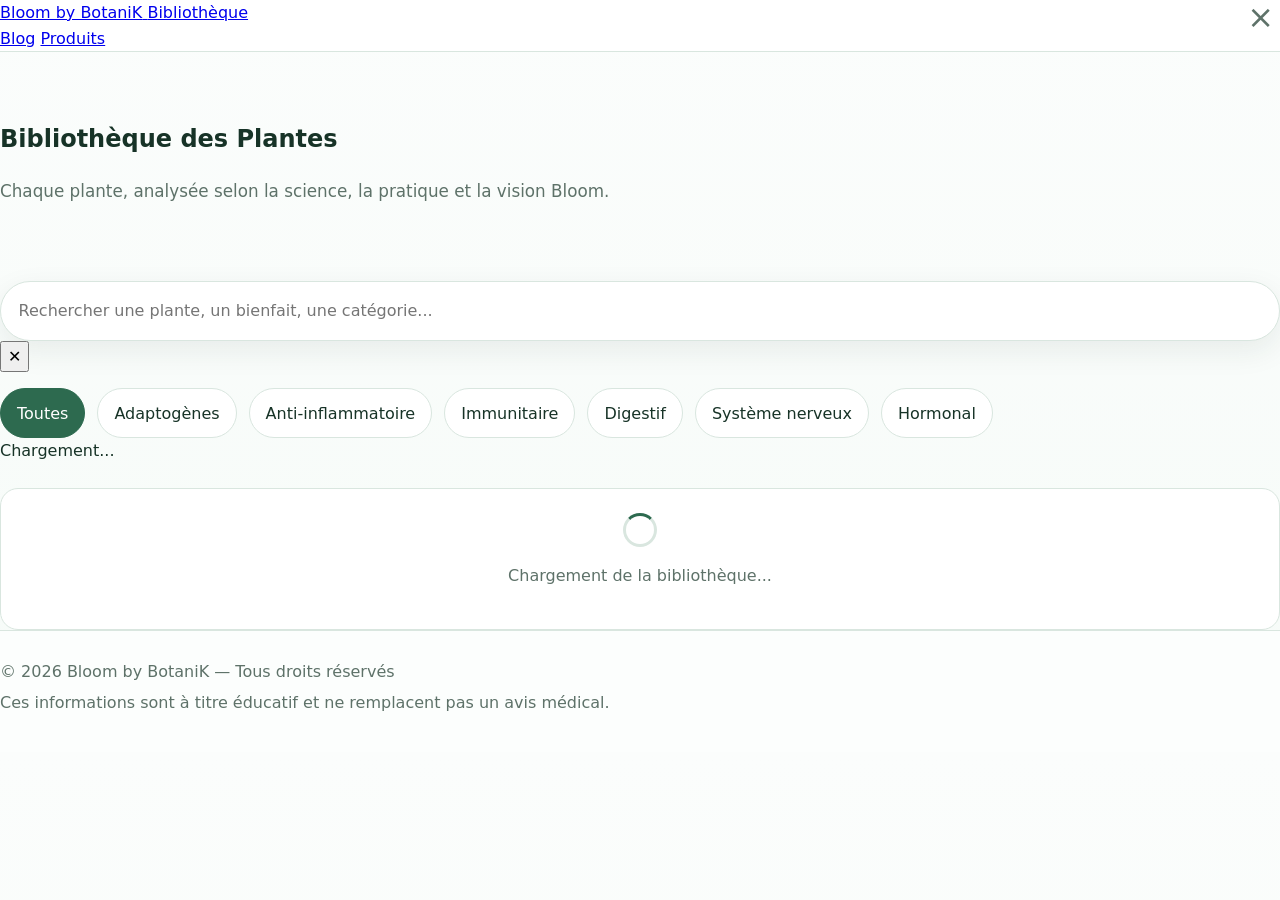
<file: 06_APP_BIBLIOTHEQUE/public/index.html>
<!DOCTYPE html>
<html lang="fr">
<head>
  <meta charset="UTF-8">
  <meta name="viewport" content="width=device-width, initial-scale=1.0">
  <title>Bibliothèque des Plantes — Bloom by BotaniK</title>
  <meta name="description" content="Découvrez notre bibliothèque de plantes médicinales : bienfaits, précautions, synergies et protocoles homostatiques.">
  <link rel="stylesheet" href="../styles/app.css">
  <link rel="preconnect" href="https://fonts.googleapis.com">
  <link href="https://fonts.googleapis.com/css2?family=Inter:wght@300;400;500;600&family=Playfair+Display:wght@400;600&display=swap" rel="stylesheet">
</head>
<body>
  <header class="app-header">
    <div class="header-inner">
      <a href="https://bloombybotanik.com" class="logo">
        <span class="logo-text">Bloom by BotaniK</span>
        <span class="logo-badge">Bibliothèque</span>
      </a>
      <nav class="header-nav">
        <a href="https://blog.bloombybotanik.com">Blog</a>
        <a href="https://bloombybotanik.com/produits">Produits</a>
      </nav>
    </div>
  </header>

  <main class="app-main">
    <section class="hero">
      <h1>Bibliothèque des Plantes</h1>
      <p class="hero-subtitle">Chaque plante, analysée selon la science, la pratique et la vision Bloom.</p>
    </section>

    <section class="search-section">
      <div class="search-bar">
        <input
          type="text"
          id="search-input"
          placeholder="Rechercher une plante, un bienfait, une catégorie..."
          autocomplete="off"
        />
        <button id="search-clear" class="search-clear" aria-label="Effacer">&#x2715;</button>
      </div>
      <div class="filters">
        <button class="filter-btn active" data-filter="all">Toutes</button>
        <button class="filter-btn" data-filter="adaptogene">Adaptogènes</button>
        <button class="filter-btn" data-filter="anti-inflammatoire">Anti-inflammatoire</button>
        <button class="filter-btn" data-filter="immunitaire">Immunitaire</button>
        <button class="filter-btn" data-filter="digestif">Digestif</button>
        <button class="filter-btn" data-filter="nerveux">Système nerveux</button>
        <button class="filter-btn" data-filter="hormonal">Hormonal</button>
      </div>
    </section>

    <section class="results-section">
      <div class="results-meta">
        <span id="results-count">Chargement...</span>
      </div>
      <div class="plants-grid" id="plants-grid">
        <div class="loading-state">
          <div class="spinner"></div>
          <p>Chargement de la bibliothèque...</p>
        </div>
      </div>
    </section>
  </main>

  <!-- Modal fiche plante -->
  <div id="plant-modal" class="modal" role="dialog" aria-modal="true" aria-hidden="true">
    <div class="modal-overlay" id="modal-overlay"></div>
    <div class="modal-content" id="modal-content">
      <button class="modal-close" id="modal-close" aria-label="Fermer">&times;</button>
      <div id="modal-body"></div>
    </div>
  </div>

  <footer class="app-footer">
    <div class="footer-inner">
      <p>&copy; 2026 Bloom by BotaniK — Tous droits réservés</p>
      <p class="footer-disclaimer">Ces informations sont à titre éducatif et ne remplacent pas un avis médical.</p>
    </div>
  </footer>

  <script src="../src/data_loader.js"></script>
  <script src="../components/PlantCard.js"></script>
  <script src="../src/app.js"></script>
</body>
</html>
</file>
<file: 06_APP_BIBLIOTHEQUE/styles/app.css>
:root {
  --bg: #f6fbf8;
  --surface: #ffffff;
  --surface-2: #eef6f1;
  --text: #173327;
  --muted: #5e7269;
  --border: #d9e6df;
  --brand: #2d6a4f;
  --brand-dark: #245742;
  --brand-soft: rgba(45, 106, 79, 0.12);
  --shadow: 0 10px 30px rgba(23, 51, 39, 0.08);
  --radius: 18px;
  --radius-sm: 12px;
  --max-width: 1180px;
}

* {
  box-sizing: border-box;
}

html {
  scroll-behavior: smooth;
}

body {
  margin: 0;
  font-family: system-ui, -apple-system, BlinkMacSystemFont, "Segoe UI", sans-serif;
  background: linear-gradient(180deg, #fbfdfc 0%, var(--bg) 100%);
  color: var(--text);
  line-height: 1.6;
}

img {
  max-width: 100%;
  display: block;
}

button,
input {
  font: inherit;
}

.hidden {
  display: none !important;
}

.container {
  width: min(100% - 2rem, var(--max-width));
  margin: 0 auto;
}

.skip-link {
  position: absolute;
  left: -999px;
  top: 0;
  background: var(--brand);
  color: #fff;
  padding: 0.75rem 1rem;
  z-index: 1000;
}

.skip-link:focus {
  left: 1rem;
  top: 1rem;
  border-radius: 999px;
}

.app-header {
  position: sticky;
  top: 0;
  z-index: 50;
  background: rgba(255, 255, 255, 0.84);
  backdrop-filter: blur(10px);
  border-bottom: 1px solid var(--border);
}

.brand {
  display: flex;
  align-items: center;
  gap: 1rem;
  padding: 1rem 0;
}

.brand-mark {
  display: inline-flex;
  align-items: center;
  justify-content: center;
  min-width: 52px;
  min-height: 52px;
  border-radius: 16px;
  background: var(--brand);
  color: #fff;
  font-weight: 700;
  letter-spacing: 0.02em;
}

.brand-title {
  margin: 0;
  font-size: 1.1rem;
  line-height: 1.2;
}

.brand-subtitle {
  margin: 0.15rem 0 0;
  color: var(--muted);
  font-size: 0.95rem;
}

.hero {
  padding: 3rem 0 1.75rem;
}

.hero h2 {
  margin: 0 0 0.75rem;
  font-size: clamp(2rem, 4vw, 3.4rem);
  line-height: 1.05;
  max-width: 12ch;
}

.hero p {
  margin: 0 0 1.5rem;
  max-width: 62ch;
  color: var(--muted);
  font-size: 1.05rem;
}

.search-bar {
  margin: 1.5rem 0 1rem;
}

.search-bar input {
  width: 100%;
  border: 1px solid var(--border);
  border-radius: 999px;
  padding: 1rem 1.1rem;
  background: var(--surface);
  color: var(--text);
  box-shadow: var(--shadow);
  outline: none;
}

.search-bar input:focus {
  border-color: var(--brand);
  box-shadow: 0 0 0 4px var(--brand-soft), var(--shadow);
}

.filters {
  display: flex;
  flex-wrap: wrap;
  gap: 0.75rem;
  margin-top: 1rem;
}

.filter-btn {
  border: 1px solid var(--border);
  background: var(--surface);
  color: var(--text);
  border-radius: 999px;
  padding: 0.7rem 1rem;
  cursor: pointer;
  transition: all 0.2s ease;
}

.filter-btn:hover,
.filter-btn:focus {
  border-color: var(--brand);
  transform: translateY(-1px);
}

.filter-btn.active {
  background: var(--brand);
  color: #fff;
  border-color: var(--brand);
}

.results {
  padding: 1rem 0 3rem;
}

.results-header {
  display: flex;
  justify-content: space-between;
  align-items: end;
  gap: 1rem;
  margin-bottom: 1rem;
}

.results-header h3 {
  margin: 0;
  font-size: 1.35rem;
}

.results-header p {
  margin: 0;
  color: var(--muted);
}

.plants-grid {
  display: grid;
  grid-template-columns: repeat(auto-fit, minmax(240px, 1fr));
  gap: 1rem;
}

.plant-card {
  background: var(--surface);
  border: 1px solid var(--border);
  border-radius: var(--radius);
  padding: 1rem;
  box-shadow: var(--shadow);
  transition: transform 0.2s ease, box-shadow 0.2s ease;
  cursor: pointer;
}

.plant-card:hover {
  transform: translateY(-3px);
  box-shadow: 0 14px 40px rgba(23, 51, 39, 0.12);
}

.plant-card h4 {
  margin: 0 0 0.35rem;
  font-size: 1.05rem;
}

.plant-card p {
  margin: 0.4rem 0 0;
  color: var(--muted);
  font-size: 0.95rem;
}

.plant-meta {
  display: flex;
  flex-wrap: wrap;
  gap: 0.4rem;
  margin-top: 0.9rem;
}

.badge {
  display: inline-flex;
  align-items: center;
  border-radius: 999px;
  background: var(--surface-2);
  color: var(--brand-dark);
  padding: 0.35rem 0.6rem;
  font-size: 0.8rem;
  font-weight: 600;
}

.loading-state,
.empty-state {
  margin-top: 1.5rem;
  background: var(--surface);
  border: 1px solid var(--border);
  border-radius: var(--radius);
  padding: 1.5rem;
  text-align: center;
  color: var(--muted);
}

.spinner {
  width: 34px;
  height: 34px;
  margin: 0 auto 0.75rem;
  border-radius: 50%;
  border: 3px solid var(--border);
  border-top-color: var(--brand);
  animation: spin 0.9s linear infinite;
}

@keyframes spin {
  to {
    transform: rotate(360deg);
  }
}

.modal {
  position: fixed;
  inset: 0;
  z-index: 100;
}

.modal-backdrop {
  position: absolute;
  inset: 0;
  background: rgba(16, 33, 25, 0.56);
}

.modal-panel {
  position: relative;
  z-index: 101;
  width: min(92vw, 760px);
  max-height: min(88vh, 900px);
  margin: 5vh auto;
  background: var(--surface);
  border-radius: 24px;
  overflow: auto;
  box-shadow: 0 24px 70px rgba(0, 0, 0, 0.28);
  padding: 1.25rem;
}

.modal-close {
  position: sticky;
  top: 0;
  margin-left: auto;
  display: block;
  border: 0;
  background: transparent;
  color: var(--muted);
  font-size: 2rem;
  line-height: 1;
  cursor: pointer;
}

.modal-close:hover {
  color: var(--text);
}

#modal-content h3 {
  margin-top: 0.25rem;
}

#modal-content p,
#modal-content li {
  color: var(--text);
}

.app-footer {
  border-top: 1px solid var(--border);
  background: rgba(255, 255, 255, 0.7);
  padding: 1.5rem 0 2rem;
}

.app-footer p {
  margin: 0.3rem 0;
  color: var(--muted);
}

.footer-meta {
  font-size: 0.92rem;
}

.sr-only {
  position: absolute;
  width: 1px;
  height: 1px;
  padding: 0;
  margin: -1px;
  overflow: hidden;
  white-space: nowrap;
  border: 0;
  clip: rect(0, 0, 0, 0);
}

@media (max-width: 720px) {
  .hero {
    padding-top: 2rem;
  }

  .results-header {
    flex-direction: column;
    align-items: start;
  }

  .modal-panel {
    width: min(96vw, 760px);
    margin: 2vh auto;
    max-height: 96vh;
    border-radius: 18px;
  }
}
</file>
